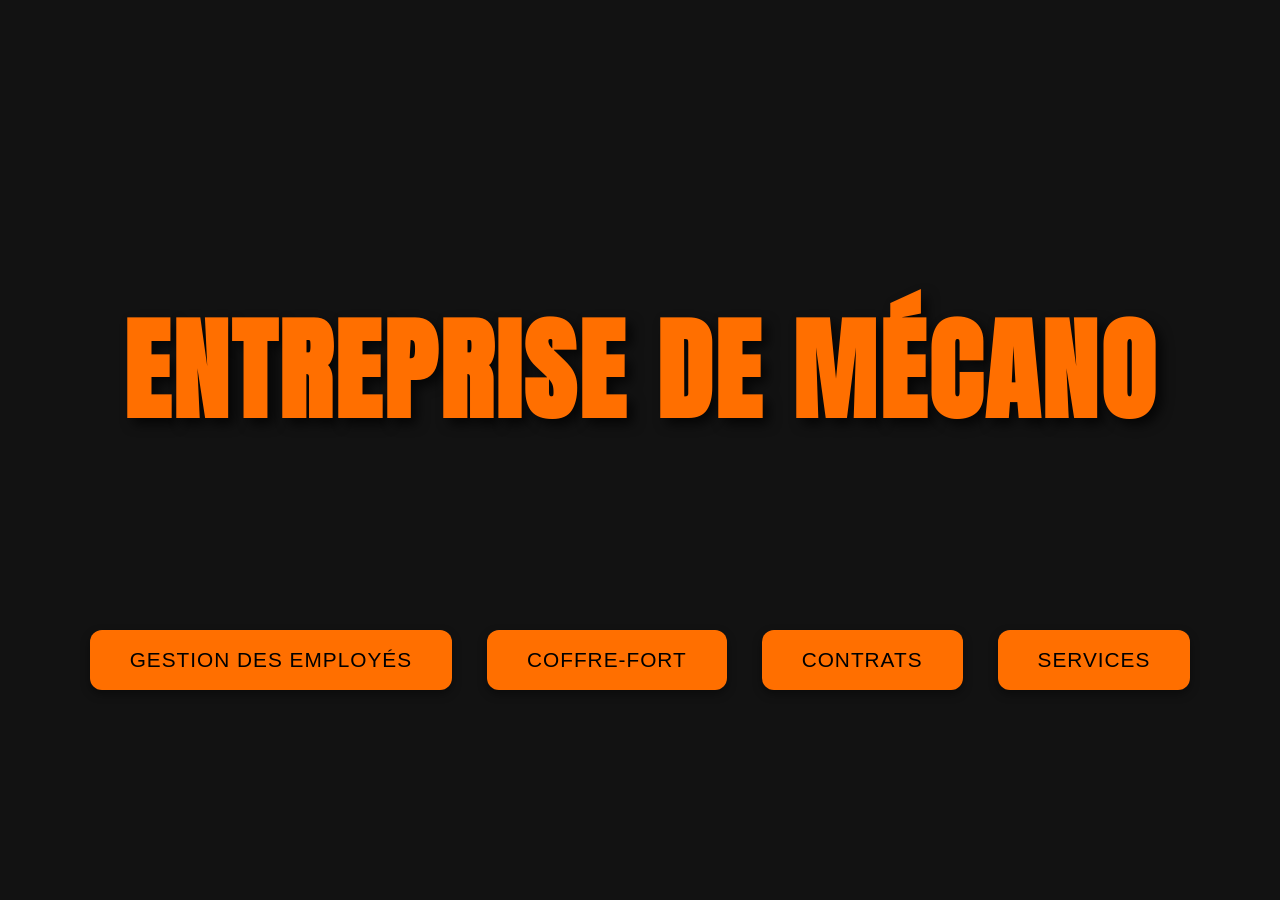
<file: index.html>
<!DOCTYPE html>
<html lang="fr">
<head>
    <meta charset="UTF-8">
    <meta name="viewport" content="width=device-width, initial-scale=1.0">
    <title>Entreprise de Mécano</title>
    <style>
        /* Importation d'une nouvelle police élégante */
        @import url('https://fonts.googleapis.com/css2?family=Anton&display=swap'); /* Police Anton moderne et audacieuse */

        /* Style général */
        body {
            margin: 0;
            padding: 0;
            font-family: 'Arial', sans-serif;
            background-color: #121212; /* Fond sombre pour un contraste élevé */
            color: #ffffff; /* Texte blanc */
            display: flex;
            flex-direction: column;
            align-items: center;
            justify-content: center;
            height: 100vh;
            overflow: hidden;
        }

        /* Titre avec une nouvelle police */
        header {
            text-align: center;
            margin-bottom: 50px;
        }

        header h1 {
            font-family: 'Anton', sans-serif; /* Police Anton moderne et impactante */
            color: #ff6f00; /* Couleur orange vif pour capter l'attention */
            font-size: 7em; /* Taille du titre grandement augmentée */
            letter-spacing: 3px; /* Espacement légèrement plus large */
            text-shadow: 6px 6px 12px rgba(0, 0, 0, 0.7); /* Ombre plus marquée pour renforcer l'effet */
            text-transform: uppercase; /* Texte en majuscules pour un impact visuel */
            animation: titleAnimation 2s ease-out; /* Animation pour l'apparition du titre */
        }

        /* Animation du titre */
        @keyframes titleAnimation {
            0% {
                opacity: 0;
                transform: translateY(-50px);
            }
            100% {
                opacity: 1;
                transform: translateY(0);
            }
        }

        /* Conteneur des boutons */
        .menu-container {
            display: flex;
            flex-wrap: wrap;
            justify-content: center;
            gap: 35px;
            margin-top: 50px;
            animation: fadeIn 1.5s ease-out; /* Animation des boutons */
        }

        /* Animation des boutons */
        @keyframes fadeIn {
            0% {
                opacity: 0;
                transform: translateY(20px);
            }
            100% {
                opacity: 1;
                transform: translateY(0);
            }
        }

        /* Style des boutons */
        button {
            background-color: #ff6f00; /* Fond orange vif */
            color: black;
            font-size: 1.3em;
            padding: 18px 40px;
            border: none;
            border-radius: 12px;
            cursor: pointer;
            box-shadow: 0 4px 10px rgba(0, 0, 0, 0.4);
            transition: all 0.3s ease;
            text-transform: uppercase;
            letter-spacing: 1px;
        }

        /* Effet survol des boutons */
        button:hover {
            background-color: #ff8c00; /* Orange plus clair */
            transform: translateY(-5px); /* Légère remontée */
            box-shadow: 0 6px 12px rgba(0, 0, 0, 0.6);
        }

        /* Effet pression au clic */
        button:active {
            transform: scale(0.95); /* Réduction au clic */
            box-shadow: 0 4px 8px rgba(0, 0, 0, 0.4); /* Réduction de l'ombre */
        }

        /* Adaptation pour petits écrans */
        @media (max-width: 768px) {
            header h1 {
                font-size: 5em;
            }

            button {
                font-size: 1.1em;
                padding: 15px 30px;
            }
        }

        @media (max-width: 480px) {
            .menu-container {
                flex-direction: column;
                gap: 25px;
            }
        }
    </style>
</head>
<body>
    <header>
        <h1>Entreprise de Mécano</h1>
    </header>

    <main class="menu-container">
        <button onclick="location.href='employes.html'">Gestion des Employés</button>
        <button onclick="location.href='coffre.html'">Coffre-fort</button>
        <button onclick="location.href='contrats.html'">Contrats</button>
        <button onclick="location.href='services.html'">Services</button>
    </main>
</body>
</html>
</file>
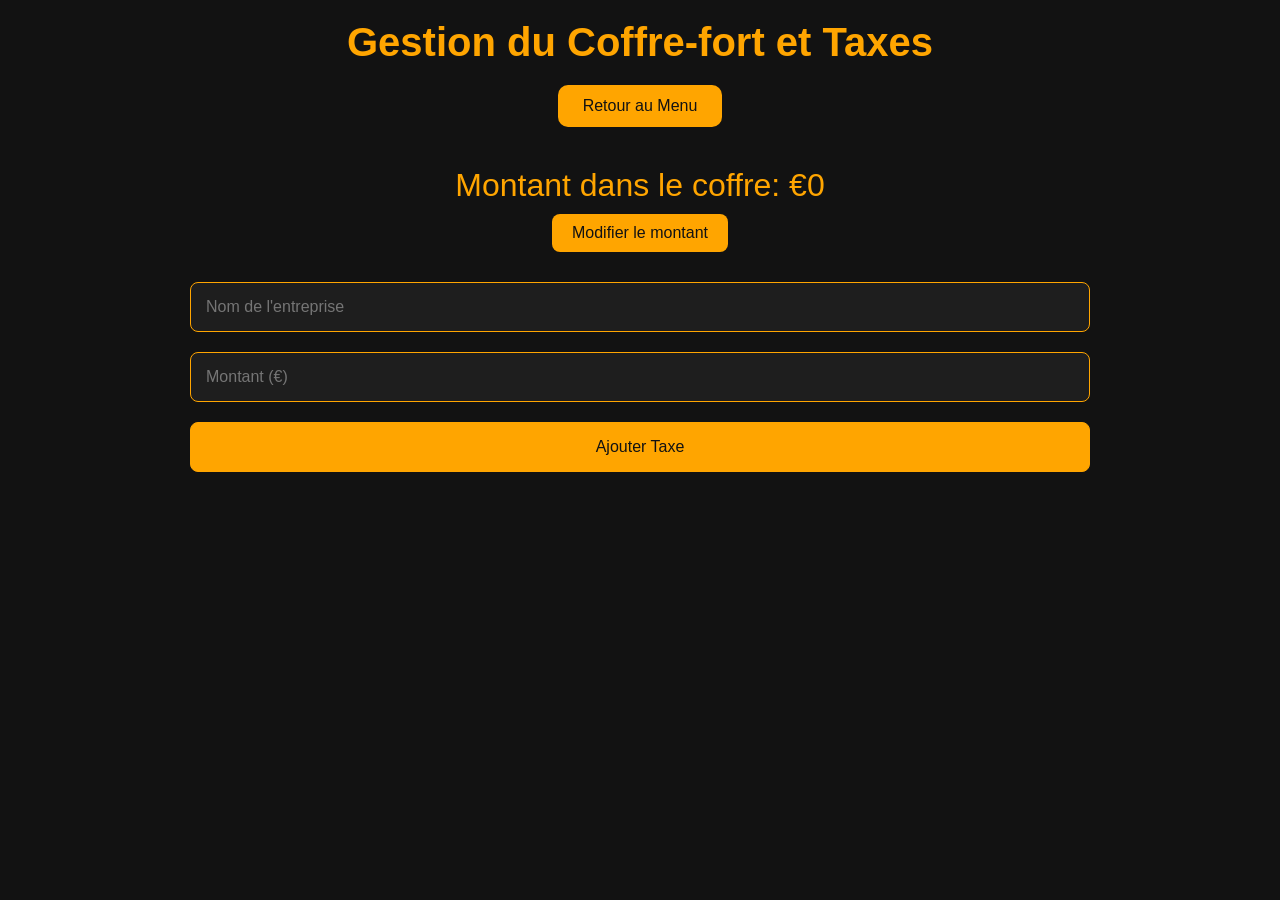
<file: coffre.html>
<!DOCTYPE html>
<html lang="fr">
<head>
    <meta charset="UTF-8">
    <meta name="viewport" content="width=device-width, initial-scale=1.0">
    <title>Coffre-fort et Taxes</title>
    <style>
        body {
            margin: 0;
            font-family: 'Arial', sans-serif;
            background-color: #121212;
            color: #ffffff;
            display: flex;
            flex-direction: column;
            align-items: center;
            padding: 20px;
        }

        header {
            text-align: center;
            margin-bottom: 30px;
            width: 100%;
        }

        header h1 {
            margin: 0;
            font-size: 2.5em;
            color: #ffa500;
            font-weight: bold;
        }

        #safe {
            display: flex;
            justify-content: center;
            align-items: center;
            flex-direction: column;
            margin-bottom: 30px;
        }

        #safe p {
            font-size: 2em;
            margin: 10px 0;
            color: #ffa500;
        }

        #safe button {
            padding: 10px 20px;
            font-size: 16px;
            background-color: #ffa500;
            color: #121212;
            border: none;
            border-radius: 8px;
            cursor: pointer;
            transition: background-color 0.3s ease, transform 0.2s ease-in-out;
        }

        #safe button:hover {
            background-color: #ff8c00;
            transform: scale(1.1);
        }

        #backButton {
            padding: 12px 25px;
            font-size: 16px;
            background-color: #ffa500;
            color: #121212;
            border: none;
            border-radius: 10px;
            cursor: pointer;
            transition: background-color 0.3s ease, transform 0.2s ease-in-out;
            margin-top: 20px;
        }

        #backButton:hover {
            background-color: #ff8c00;
            transform: scale(1.1);
        }

        main {
            width: 100%;
            max-width: 900px;
        }

        form {
            display: flex;
            flex-direction: column;
            gap: 20px;
            margin-bottom: 30px;
        }

        form input, form button {
            padding: 15px;
            font-size: 16px;
            border-radius: 8px;
            border: 1px solid #ffa500;
            background-color: #1e1e1e;
            color: #ffffff;
        }

        form button {
            background-color: #ffa500;
            color: #121212;
            cursor: pointer;
            transition: background-color 0.3s ease, transform 0.2s ease-in-out;
        }

        form button:hover {
            background-color: #ff8c00;
            transform: scale(1.05);
        }

        #taxList {
            margin-top: 20px;
        }

        .tax {
            background-color: #1e1e1e;
            border: 1px solid #ffa500;
            border-radius: 8px;
            padding: 20px;
            margin-bottom: 15px;
            color: #ffffff;
            display: flex;
            justify-content: space-between;
            align-items: center;
        }

        .tax p {
            margin: 0;
        }

        .tax button {
            padding: 10px 20px;
            margin-left: 10px;
            font-size: 14px;
            border-radius: 8px;
            border: none;
            cursor: pointer;
        }

        .paid {
            background-color: #28a745;
            color: white;
        }

        .in-progress {
            background-color: #ffc107;
            color: black;
        }

        .unpaid {
            background-color: #dc3545;
            color: white;
        }

        .tax-status button {
            transition: background-color 0.3s ease;
        }
    </style>
</head>
<body>
    <header>
        <h1>Gestion du Coffre-fort et Taxes</h1>
        <button id="backButton" onclick="window.location.href='index.html'">Retour au Menu</button>
    </header>

    <div id="safe">
        <p id="safeAmount">Montant dans le coffre: €<span id="amount">0</span></p>
        <button id="updateSafeButton">Modifier le montant</button>
    </div>

    <main>
        <form id="addTaxForm">
            <input type="text" id="taxName" placeholder="Nom de l'entreprise" required>
            <input type="number" id="taxAmount" placeholder="Montant (€)" required>
            <button type="submit">Ajouter Taxe</button>
        </form>

        <div id="taxList"></div>
    </main>

    <script>
        const safeAmount = document.getElementById("amount");
        const updateSafeButton = document.getElementById("updateSafeButton");

        updateSafeButton.addEventListener("click", () => {
            const newAmount = prompt("Entrez le nouveau montant dans le coffre (€):", safeAmount.textContent);
            if (newAmount !== null && !isNaN(newAmount)) {
                safeAmount.textContent = newAmount;
                alert("Montant mis à jour !");
            }
        });

        const taxList = document.getElementById("taxList");
        const addTaxForm = document.getElementById("addTaxForm");

        addTaxForm.addEventListener("submit", (e) => {
            e.preventDefault();

            const taxName = document.getElementById("taxName").value;
            const taxAmount = document.getElementById("taxAmount").value;

            const taxDiv = document.createElement("div");
            taxDiv.className = "tax";
            taxDiv.innerHTML = `
                <p>${taxName}: €${taxAmount}</p>
                <div class="tax-status">
                    <button class="unpaid">Non payé</button>
                </div>
            `;

            const statusButton = taxDiv.querySelector(".tax-status button");
            statusButton.addEventListener("click", () => {
                if (statusButton.classList.contains("unpaid")) {
                    statusButton.className = "paid";
                    statusButton.textContent = "Payé";
                } else if (statusButton.classList.contains("paid")) {
                    statusButton.className = "in-progress";
                    statusButton.textContent = "En cours";
                } else {
                    statusButton.className = "unpaid";
                    statusButton.textContent = "Non payé";
                }
            });

            taxList.appendChild(taxDiv);
            addTaxForm.reset();
        });
    </script>
</body>
</html>
</file>
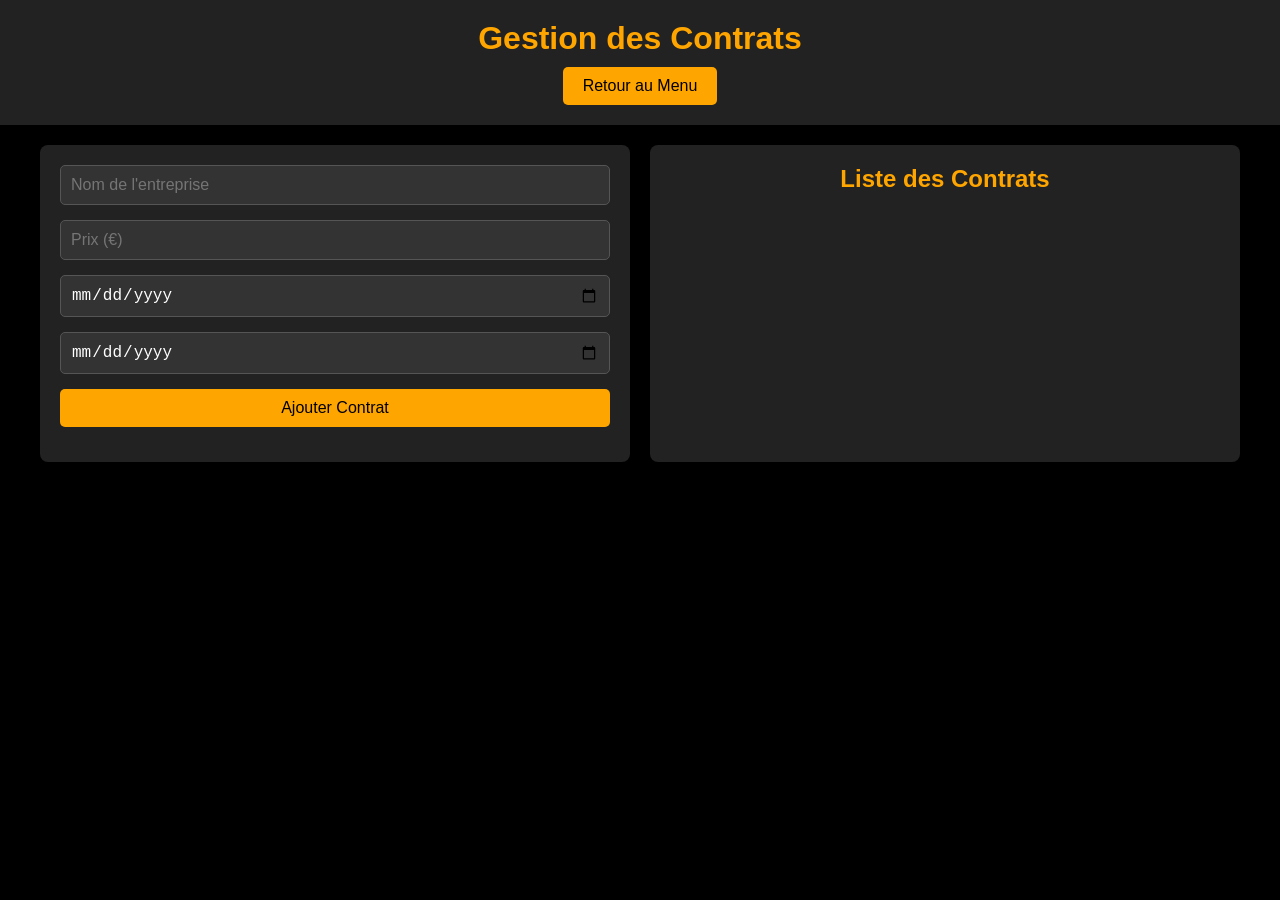
<file: contrats.html>
<!DOCTYPE html>
<html lang="fr">
<head>
    <meta charset="UTF-8">
    <meta name="viewport" content="width=device-width, initial-scale=1.0">
    <title>Contrats</title>
    <style>
        /* Style général */
        body {
            display: flex;
            flex-direction: column;
            align-items: center;
            font-family: Arial, sans-serif;
            background-color: #000;
            color: #fff;
            margin: 0;
            padding: 0;
        }

        header {
            width: 100%;
            text-align: center;
            padding: 20px;
            background-color: #222;
        }

        header h1 {
            margin: 0;
            font-size: 2em;
            color: orange;
        }

        header button {
            margin-top: 10px;
            padding: 10px 20px;
            font-size: 16px;
            background-color: orange;
            color: black;
            border: none;
            border-radius: 5px;
            cursor: pointer;
        }

        header button:hover {
            background-color: #e69500;
        }

        main {
            display: flex;
            width: 100%;
            max-width: 1200px;
            margin-top: 20px;
        }

        /* Formulaire à gauche */
        .form-container {
            flex: 1;
            padding: 20px;
            background-color: #222;
            border-radius: 8px;
            margin-right: 10px;
        }

        form {
            display: flex;
            flex-direction: column;
        }

        form input, form button {
            margin-bottom: 15px;
            padding: 10px;
            font-size: 16px;
            border: 1px solid #555;
            border-radius: 5px;
            background-color: #333;
            color: #fff;
        }

        form button {
            background-color: orange;
            color: black;
            border: none;
            cursor: pointer;
        }

        form button:hover {
            background-color: #e69500;
        }

        /* Liste des contrats à droite */
        .contract-list-container {
            flex: 1;
            padding: 20px;
            background-color: #222;
            border-radius: 8px;
            margin-left: 10px;
            max-height: 500px;
            overflow-y: auto;
        }

        .contract-list-container h3 {
            margin-top: 0;
            text-align: center;
            font-size: 1.5em;
            color: orange;
        }

        .contract {
            background-color: #333;
            border: 1px solid #444;
            margin-bottom: 15px;
            padding: 15px;
            border-radius: 5px;
        }

        .contract p {
            margin: 5px 0;
        }

        .contract button {
            margin-top: 10px;
            padding: 8px 15px;
            font-size: 14px;
            border: none;
            border-radius: 5px;
            cursor: pointer;
        }

        .contract .edit-contract {
            background-color: orange;
            color: black;
        }

        .contract .edit-contract:hover {
            background-color: #e69500;
        }

        .contract .delete-contract {
            background-color: #dc3545;
            color: white;
        }

        .contract .delete-contract:hover {
            background-color: #b02a37;
        }
    </style>
</head>
<body>
    <header>
        <h1>Gestion des Contrats</h1>
        <button onclick="location.href='index.html'">Retour au Menu</button>
    </header>

    <main>
        <!-- Formulaire -->
        <div class="form-container">
            <form id="addContractForm">
                <input type="text" placeholder="Nom de l'entreprise" id="entrepriseContrat" required>
                <input type="number" placeholder="Prix (€)" id="prixContrat" required>
                <input type="date" id="dateDebut" required>
                <input type="date" id="dateFin" required>
                <button type="submit">Ajouter Contrat</button>
            </form>
        </div>

        <!-- Liste des contrats -->
        <div class="contract-list-container">
            <h3>Liste des Contrats</h3>
            <div id="contractList"></div>
        </div>
    </main>

    <script>
        const contractList = document.getElementById("contractList");

        document.getElementById("addContractForm").addEventListener("submit", function (e) {
            e.preventDefault();

            const entreprise = document.getElementById("entrepriseContrat").value;
            const prix = document.getElementById("prixContrat").value;
            const debut = document.getElementById("dateDebut").value;
            const fin = document.getElementById("dateFin").value;

            const contractDiv = document.createElement("div");
            contractDiv.className = "contract";

            contractDiv.innerHTML = `
                <p><strong>Entreprise :</strong> ${entreprise}</p>
                <p><strong>Prix :</strong> €${prix}</p>
                <p><strong>Date de début :</strong> ${debut}</p>
                <p><strong>Date de fin :</strong> ${fin}</p>
                <button class="edit-contract">Modifier</button>
                <button class="delete-contract">Supprimer</button>
            `;

            contractList.appendChild(contractDiv);

            e.target.reset();
            addEditAndDeleteListeners(contractDiv);

            alert("Contrat ajouté avec succès !");
        });

        function addEditAndDeleteListeners(contractDiv) {
            contractDiv.querySelector(".delete-contract").addEventListener("click", function () {
                if (confirm("Voulez-vous vraiment supprimer ce contrat ?")) {
                    contractDiv.remove();
                }
            });

            contractDiv.querySelector(".edit-contract").addEventListener("click", function () {
                const entreprise = prompt("Modifier le nom de l'entreprise :", contractDiv.children[0].textContent.split(": ")[1]);
                const prix = prompt("Modifier le prix (€) :", contractDiv.children[1].textContent.split(": ")[1]);
                const debut = prompt("Modifier la date de début :", contractDiv.children[2].textContent.split(": ")[1]);
                const fin = prompt("Modifier la date de fin :", contractDiv.children[3].textContent.split(": ")[1]);

                if (entreprise) contractDiv.children[0].innerHTML = `<strong>Entreprise :</strong> ${entreprise}`;
                if (prix) contractDiv.children[1].innerHTML = `<strong>Prix :</strong> €${prix}`;
                if (debut) contractDiv.children[2].innerHTML = `<strong>Date de début :</strong> ${debut}`;
                if (fin) contractDiv.children[3].innerHTML = `<strong>Date de fin :</strong> ${fin}`;

                alert("Contrat modifié avec succès !");
            });
        }
    </script>
</body>
</html>
</file>
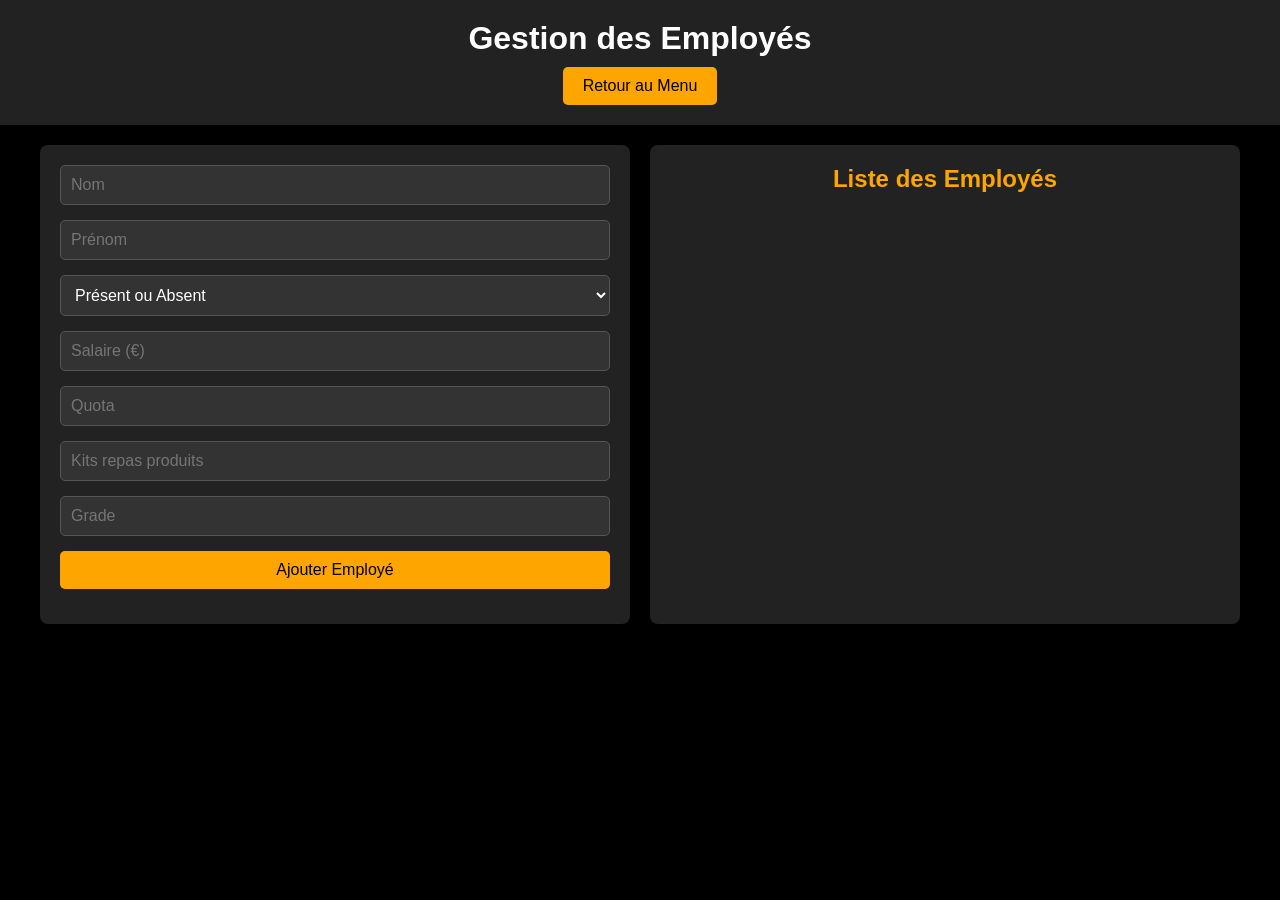
<file: employes.html>
<!DOCTYPE html>
<html lang="fr">
<head>
    <meta charset="UTF-8">
    <meta name="viewport" content="width=device-width, initial-scale=1.0">
    <title>Gestion des Employés</title>
    <style>
        /* Style général pour la page */
        body {
            display: flex;
            flex-direction: column;
            align-items: center;
            font-family: Arial, sans-serif;
            background-color: #000; /* Fond noir */
            color: #fff; /* Texte blanc */
            margin: 0;
            padding: 0;
        }

        header {
            width: 100%;
            text-align: center;
            padding: 20px;
            background-color: #222; /* Fond plus clair pour l'en-tête */
        }

        header h1 {
            margin: 0;
            font-size: 2em;
        }

        header button {
            margin-top: 10px;
            padding: 10px 20px;
            font-size: 16px;
            background-color: orange; /* Boutons orange */
            color: black; /* Texte noir */
            border: none;
            border-radius: 5px;
            cursor: pointer;
        }

        header button:hover {
            background-color: #e69500; /* Orange plus foncé au survol */
        }

        main {
            display: flex;
            width: 100%;
            max-width: 1200px;
            margin-top: 20px;
        }

        /* Formulaire à gauche */
        .form-container {
            flex: 1;
            padding: 20px;
            background-color: #222; /* Fond gris foncé pour le formulaire */
            border-radius: 8px;
            margin-right: 10px;
        }

        form {
            display: flex;
            flex-direction: column;
        }

        form input, form button, form select {
            margin-bottom: 15px;
            padding: 10px;
            font-size: 16px;
            border: 1px solid #555; /* Bordures subtiles */
            border-radius: 5px;
            background-color: #333; /* Fond gris foncé pour les champs */
            color: #fff;
        }

        form button {
            background-color: orange; /* Boutons orange */
            color: black;
            border: none;
            cursor: pointer;
        }

        form button:hover {
            background-color: #e69500; /* Orange plus foncé au survol */
        }

        /* Liste des employés à droite */
        .employee-list-container {
            flex: 1;
            padding: 20px;
            background-color: #222; /* Fond gris foncé pour la liste */
            border-radius: 8px;
            margin-left: 10px;
            max-height: 500px;
            overflow-y: auto; /* Scroll si contenu trop long */
        }

        .employee-list-container h3 {
            margin-top: 0;
            text-align: center;
            font-size: 1.5em;
            color: orange;
        }

        .employee {
            background-color: #333; /* Fond gris foncé pour chaque employé */
            border: 1px solid #444; /* Bordure subtile */
            margin-bottom: 15px;
            padding: 15px;
            border-radius: 5px;
        }

        .employee p {
            margin: 5px 0;
        }

        .employee button {
            margin-top: 10px;
            padding: 8px 15px;
            font-size: 14px;
            border: none;
            border-radius: 5px;
            cursor: pointer;
        }

        .employee button.edit {
            background-color: orange; /* Boutons orange */
            color: black;
        }

        .employee button.edit:hover {
            background-color: #e69500;
        }

        .employee button.delete {
            background-color: #dc3545; /* Rouge pour supprimer */
            color: white;
        }

        .employee button.delete:hover {
            background-color: #b02a37;
        }
    </style>
</head>
<body>
    <header>
        <h1>Gestion des Employés</h1>
        <button onclick="location.href='index.html'">Retour au Menu</button>
    </header>

    <main>
        <!-- Formulaire d'inscription -->
        <div class="form-container">
            <form id="addEmployeeForm">
                <input type="text" placeholder="Nom" id="nom" required>
                <input type="text" placeholder="Prénom" id="prenom" required>
                <select id="status" required>
                    <option value="">Présent ou Absent</option>
                    <option value="Présent">Présent</option>
                    <option value="Absent">Absent</option>
                </select>
                <input type="number" placeholder="Salaire (€)" id="salaire" required>
                <input type="number" placeholder="Quota" id="quota" required>
                <input type="number" placeholder="Kits repas produits" id="kitsRepas" required>
                <input type="text" placeholder="Grade" id="grade" required>
                <button type="submit">Ajouter Employé</button>
            </form>
        </div>

        <!-- Liste des employés (Affichée à droite) -->
        <div class="employee-list-container" id="employeeListContainer">
            <h3>Liste des Employés</h3>
            <div id="employeeList"></div>
        </div>
    </main>

    <script>
        const employeeList = document.getElementById("employeeList");

        document.getElementById("addEmployeeForm").addEventListener("submit", function (e) {
            e.preventDefault();

            const nom = document.getElementById("nom").value;
            const prenom = document.getElementById("prenom").value;
            const status = document.getElementById("status").value;
            const salaire = document.getElementById("salaire").value;
            const quota = document.getElementById("quota").value;
            const kitsRepas = document.getElementById("kitsRepas").value;
            const grade = document.getElementById("grade").value;
            const currentDate = new Date().toLocaleDateString();

            // Création de l'affichage d'un employé
            const employeeDiv = document.createElement("div");
            employeeDiv.className = "employee";

            employeeDiv.innerHTML = `
                <p><strong>Nom :</strong> ${nom}</p>
                <p><strong>Prénom :</strong> ${prenom}</p>
                <p><strong>Status :</strong> ${status}</p>
                <p><strong>Salaire :</strong> €${salaire}</p>
                <p><strong>Quota :</strong> ${quota}</p>
                <p><strong>Kits Repas :</strong> ${kitsRepas}</p>
                <p><strong>Grade :</strong> ${grade}</p>
                <p><strong>Date d'inscription :</strong> ${currentDate}</p>
                <button class="edit">Modifier</button>
                <button class="delete">Supprimer</button>
            `;

            employeeList.appendChild(employeeDiv);

            // Réinitialisation du formulaire
            e.target.reset();

            // Ajout des actions Modifier et Supprimer
            addEditAndDeleteListeners(employeeDiv);

            alert("Employé ajouté avec succès !");
        });

        function addEditAndDeleteListeners(employeeDiv) {
            // Suppression
            employeeDiv.querySelector(".delete").addEventListener("click", function () {
                if (confirm("Voulez-vous vraiment supprimer cet employé ?")) {
                    employeeDiv.remove();
                }
            });

            // Modification
            employeeDiv.querySelector(".edit").addEventListener("click", function () {
                const nom = prompt("Modifier le nom :", employeeDiv.children[0].textContent.split(": ")[1]);
                const prenom = prompt("Modifier le prénom :", employeeDiv.children[1].textContent.split(": ")[1]);
                const status = prompt("Modifier le status (Présent/Absent) :", employeeDiv.children[2].textContent.split(": ")[1]);
                const salaire = prompt("Modifier le salaire (€) :", employeeDiv.children[3].textContent.split(": ")[1].slice(1));
                const quota = prompt("Modifier le quota :", employeeDiv.children[4].textContent.split(": ")[1]);
                const kitsRepas = prompt("Modifier le nombre de kits repas :", employeeDiv.children[5].textContent.split(": ")[1]);
                const grade = prompt("Modifier le grade :", employeeDiv.children[6].textContent.split(": ")[1]);

                if (nom) employeeDiv.children[0].innerHTML = `<strong>Nom :</strong> ${nom}`;
                if (prenom) employeeDiv.children[1].innerHTML = `<strong>Prénom :</strong> ${prenom}`;
                if (status) employeeDiv.children[2].innerHTML = `<strong>Status :</strong> ${status}`;
                if (salaire) employeeDiv.children[3].innerHTML = `<strong>Salaire :</strong> €${salaire}`;
                if (quota) employeeDiv.children[4].innerHTML = `<strong>Quota :</strong> ${quota}`;
                if (kitsRepas) employeeDiv.children[5].innerHTML = `<strong>Kits Repas :</strong> ${kitsRepas}`;
                if (grade) employeeDiv.children[6].innerHTML = `<strong>Grade :</strong> ${grade}`;

                alert("Employé modifié avec succès !");
            });
        }
    </script>
</body>
</html>
</file>
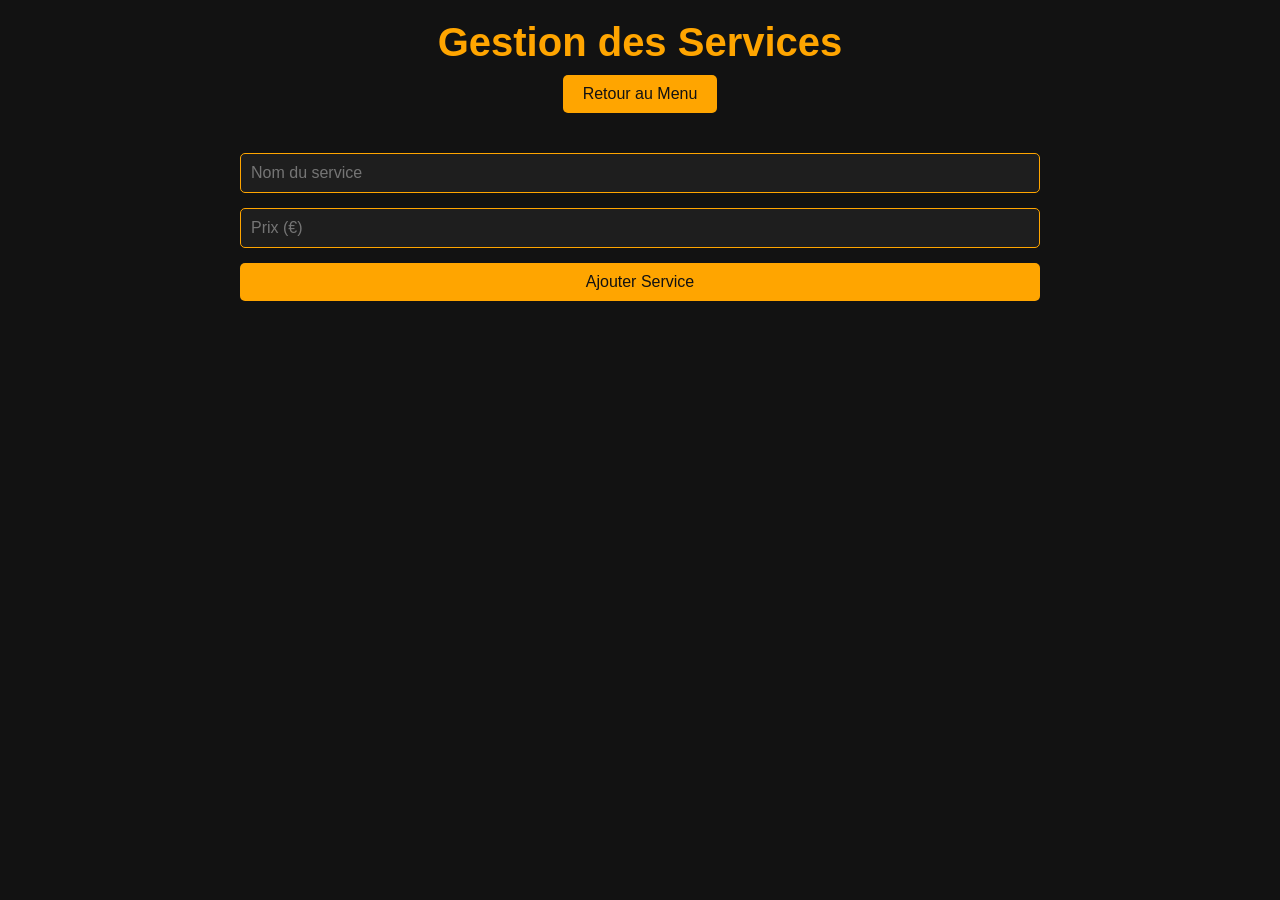
<file: services.html>
<!DOCTYPE html>
<html lang="fr">
<head>
    <meta charset="UTF-8">
    <meta name="viewport" content="width=device-width, initial-scale=1.0">
    <title>Services</title>
    <style>
        body {
            margin: 0;
            font-family: Arial, sans-serif;
            background-color: #121212; /* Fond noir */
            color: #ffffff; /* Texte blanc */
            display: flex;
            flex-direction: column;
            align-items: center;
            padding: 20px;
        }

        header {
            text-align: center;
            margin-bottom: 20px;
        }

        header h1 {
            margin: 0;
            font-size: 2.5em;
            color: #ffa500; /* Couleur orange */
        }

        header button {
            margin-top: 10px;
            padding: 10px 20px;
            font-size: 16px;
            background-color: #ffa500; /* Bouton orange */
            color: #121212; /* Texte noir */
            border: none;
            border-radius: 5px;
            cursor: pointer;
            transition: background-color 0.3s ease;
        }

        header button:hover {
            background-color: #ff8c00; /* Orange plus foncé */
        }

        main {
            width: 90%;
            max-width: 800px;
            margin-top: 20px;
        }

        form {
            display: flex;
            flex-direction: column;
            gap: 15px;
            margin-bottom: 20px;
        }

        form input, form button {
            padding: 10px;
            font-size: 16px;
            border-radius: 5px;
            border: 1px solid #ffa500; /* Bordures orange */
            background-color: #1e1e1e; /* Champ sombre */
            color: #ffffff; /* Texte blanc */
        }

        form button {
            background-color: #ffa500; /* Bouton orange */
            color: #121212; /* Texte noir */
            cursor: pointer;
            border: none;
            transition: background-color 0.3s ease;
        }

        form button:hover {
            background-color: #ff8c00; /* Orange plus foncé */
        }

        #serviceList {
            margin-top: 20px;
        }

        .service {
            background-color: #1e1e1e; /* Fond sombre */
            border: 1px solid #ffa500; /* Bordures orange */
            border-radius: 5px;
            padding: 15px;
            margin-bottom: 10px;
            color: #ffffff; /* Texte blanc */
        }

        .service p {
            margin: 5px 0;
        }

        .service button {
            padding: 8px 15px;
            font-size: 14px;
            border-radius: 5px;
            border: none;
            cursor: pointer;
            transition: background-color 0.3s ease;
        }

        .service .edit-service {
            background-color: #ffa500; /* Bouton orange */
            color: #121212; /* Texte noir */
            margin-right: 10px;
        }

        .service .edit-service:hover {
            background-color: #ff8c00; /* Orange plus foncé */
        }

        .service .delete-service {
            background-color: #dc3545; /* Rouge suppression */
            color: #ffffff;
        }

        .service .delete-service:hover {
            background-color: #b02a37; /* Rouge foncé */
        }
    </style>
</head>
<body>
    <header>
        <h1>Gestion des Services</h1>
        <button onclick="location.href='index.html'">Retour au Menu</button>
    </header>

    <main>
        <form id="addServiceForm">
            <input type="text" placeholder="Nom du service" id="nomService" required>
            <input type="number" placeholder="Prix (€)" id="prixService" required>
            <button type="submit">Ajouter Service</button>
        </form>
        <div id="serviceList"></div>
    </main>

    <script>
        // Gestion des services : ajout, modification et suppression
        const serviceList = document.getElementById("serviceList");
        document.getElementById("addServiceForm").addEventListener("submit", function (e) {
            e.preventDefault();

            // Récupération des champs
            const nom = document.getElementById("nomService").value;
            const prix = document.getElementById("prixService").value;

            // Création d'un nouveau service
            const serviceDiv = document.createElement("div");
            serviceDiv.className = "service";

            serviceDiv.innerHTML = `
                <p>Nom du service: <span class="service-nom">${nom}</span></p>
                <p>Prix: €<span class="service-prix">${prix}</span></p>
                <button class="edit-service">Modifier</button>
                <button class="delete-service">Supprimer</button>
            `;

            serviceList.appendChild(serviceDiv);

            // Reset du formulaire
            e.target.reset();

            // Ajout des actions Modifier et Supprimer
            addEditAndDeleteListeners(serviceDiv);
            alert("Service ajouté avec succès !");
        });

        function addEditAndDeleteListeners(serviceDiv) {
            // Suppression
            serviceDiv.querySelector(".delete-service").addEventListener("click", function () {
                if (confirm("Voulez-vous vraiment supprimer ce service ?")) {
                    serviceDiv.remove();
                }
            });

            // Modification
            serviceDiv.querySelector(".edit-service").addEventListener("click", function () {
                const nom = serviceDiv.querySelector(".service-nom");
                const prix = serviceDiv.querySelector(".service-prix");

                // Demander de nouvelles valeurs
                const newNom = prompt("Modifier le nom du service :", nom.textContent);
                const newPrix = prompt("Modifier le prix (€) :", prix.textContent);

                // Mise à jour des valeurs
                if (newNom) nom.textContent = newNom;
                if (newPrix) prix.textContent = newPrix;

                alert("Service modifié avec succès !");
            });
        }
    </script>
</body>
</html>
</file>
